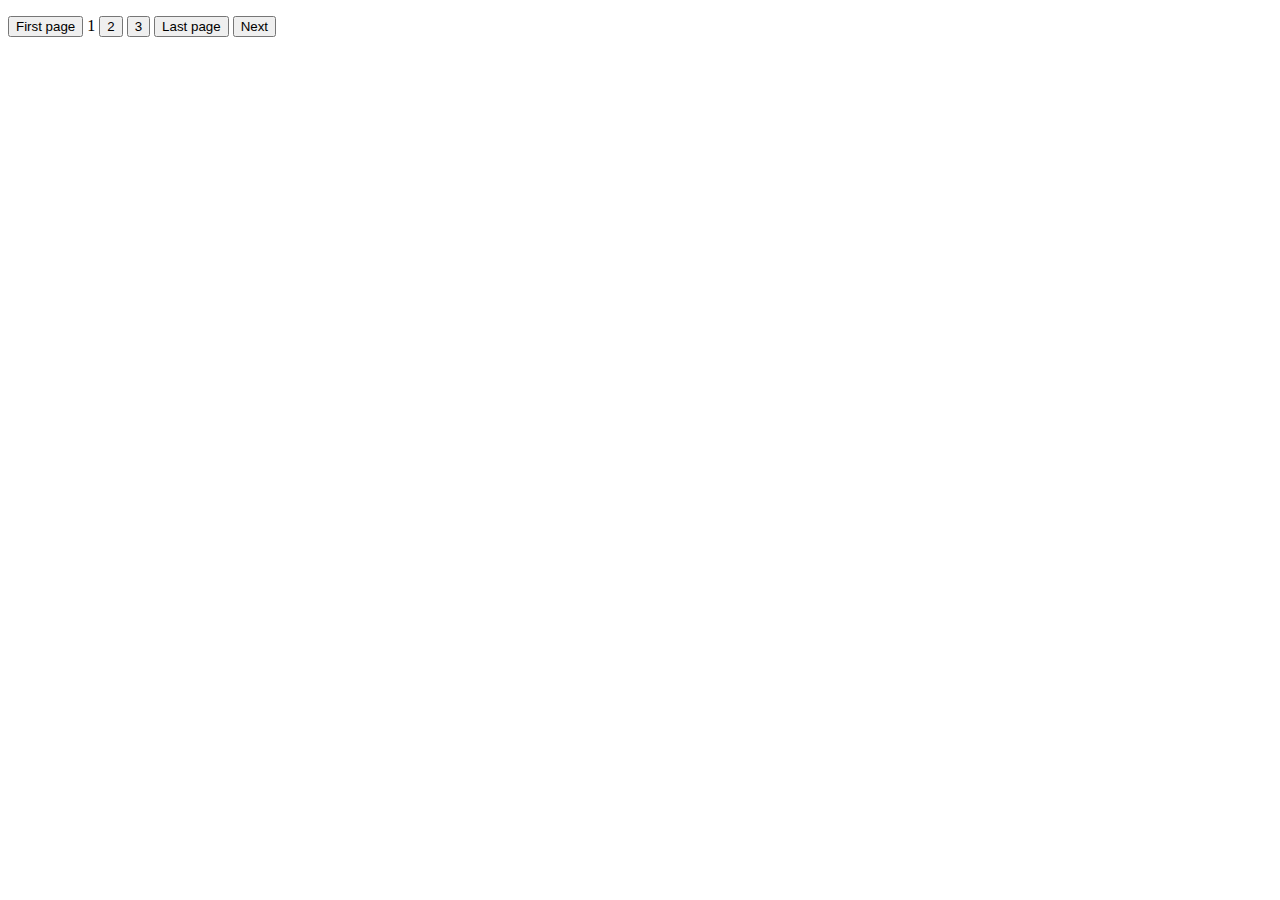
<file: index.html>
<!DOCTYPE html>
<html lang="en">
<head>
    <meta charset="UTF-8">
    <meta name="viewport" content="width=device-width, initial-scale=1.0">
    <script src="./main.js" defer></script>
    <link rel="stylesheet" href="./styles.css">
    <title>Document</title>
</head>
<body>

    <ul class="pokemons"></ul>

    <div class="pager">
        <button class="btn-previous hidden">Previous</button>
        <button class="btn-first-page">First page</button>
        <button class="btn-page-less2 hidden">1</button>
        <button class="btn-page-less1 hidden">1</button>
        <span class="page-real">1</span>
        <button class="btn-page-plus1">2</button>
        <button class="btn-page-plus2">3</button>
        <button class="btn-last-page">Last page</button>
        <button class="btn-next">Next</button>
    </div>

    <div class="modal hidden">
        <div class="modal-content"></div>
    </div>

</body>
</html>
</file>
<file: styles.css>
.modal {
    background-color: rgba(0, 0, 0, 0.5);
    position: fixed;
    top: 0;
    left: 0;
    width: 100vw;
    height: 100vh;
    display: flex;
    justify-content: center;
    align-items: center;
}

.modal-content {
    padding: 1rem;
    background-color: white;
    width: 60%;
    height: 60%;
    overflow-y: scroll;
    overflow-x: hidden;
}

.hidden {
    display: none;
}

ul {
    list-style: none;
}

.sprites {
    display: flex;
    flex-wrap: wrap;
}

.weight-height {
    display: flex;
    gap: 3rem;
}
</file>
